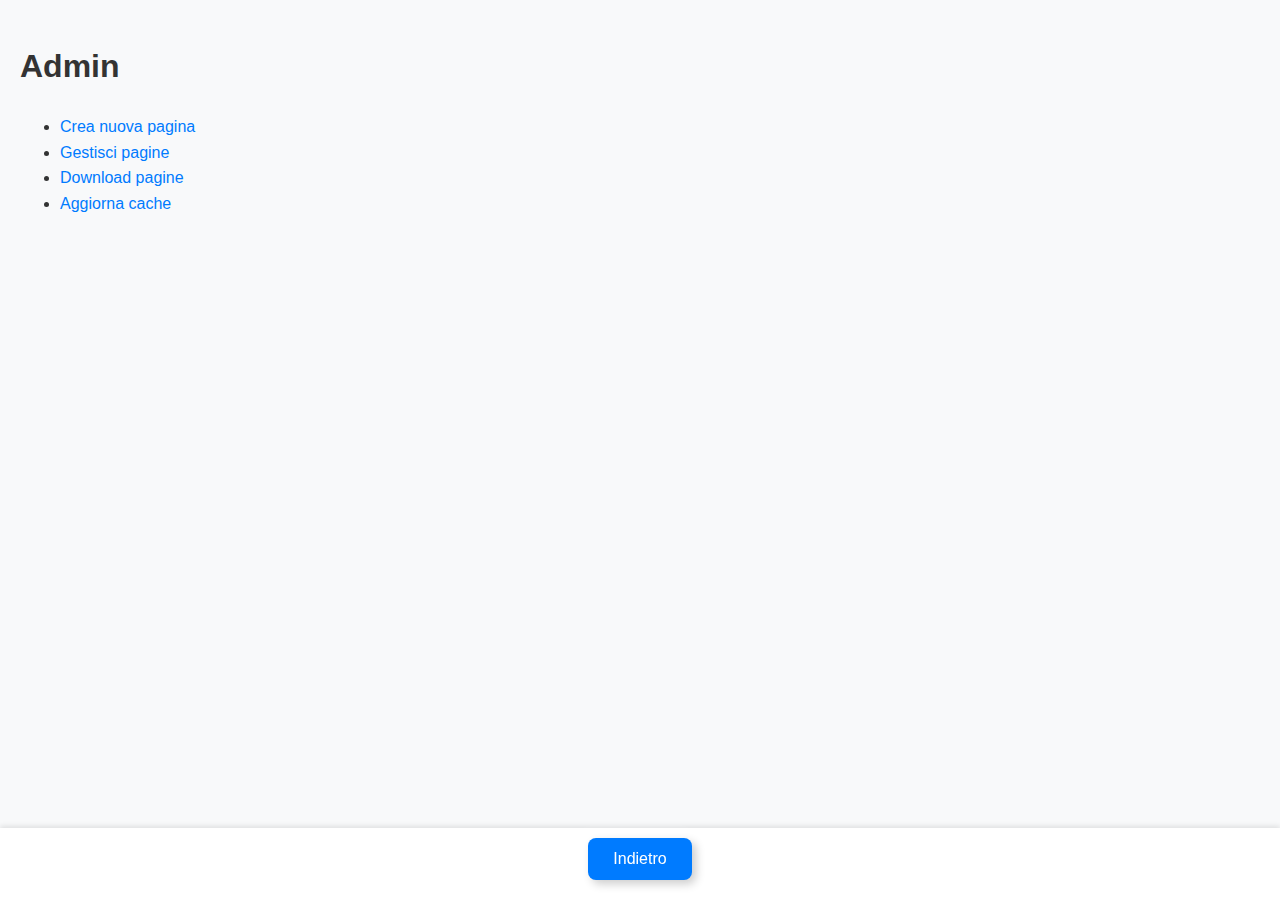
<file: pages/admin.html>
<!DOCTYPE html>
<html lang="it">
<head>
    <meta charset="UTF-8">
    <meta name="viewport" content="width=device-width, initial-scale=1.0">
    <link rel="stylesheet" href="/styles.css">
    <script src="https://cdnjs.cloudflare.com/ajax/libs/PapaParse/5.3.0/papaparse.min.js"></script>
    <script type="module" src="/js/page-utils.js"></script>
    <title>Admin</title>
</head>
<body>
    <div class="container">
        <h1>Admin</h1>
        <ul>
            <li><a href="/pages/create-page.html" id="createPageLink">Crea nuova pagina</a></li>
            <li><a href="/pages/manage-page.html" id="managePageLink">Gestisci pagine</a></li>
            <li><a href="javascript:void(0);" id="downloadLink">Download pagine</a></li>
            <li><a href="javascript:void(0);" id="updateButton">Aggiorna cache</a></li>
            <div id="notification" class="notification-space"></div>
    </div>
    <footer id="sticky-footer">
        <button id="back-button">Indietro</button>
    </footer>
    <script src="/main.js"></script>
    <script type="module" src="/js/admin.js"></script>
</body>
</html>
</file>
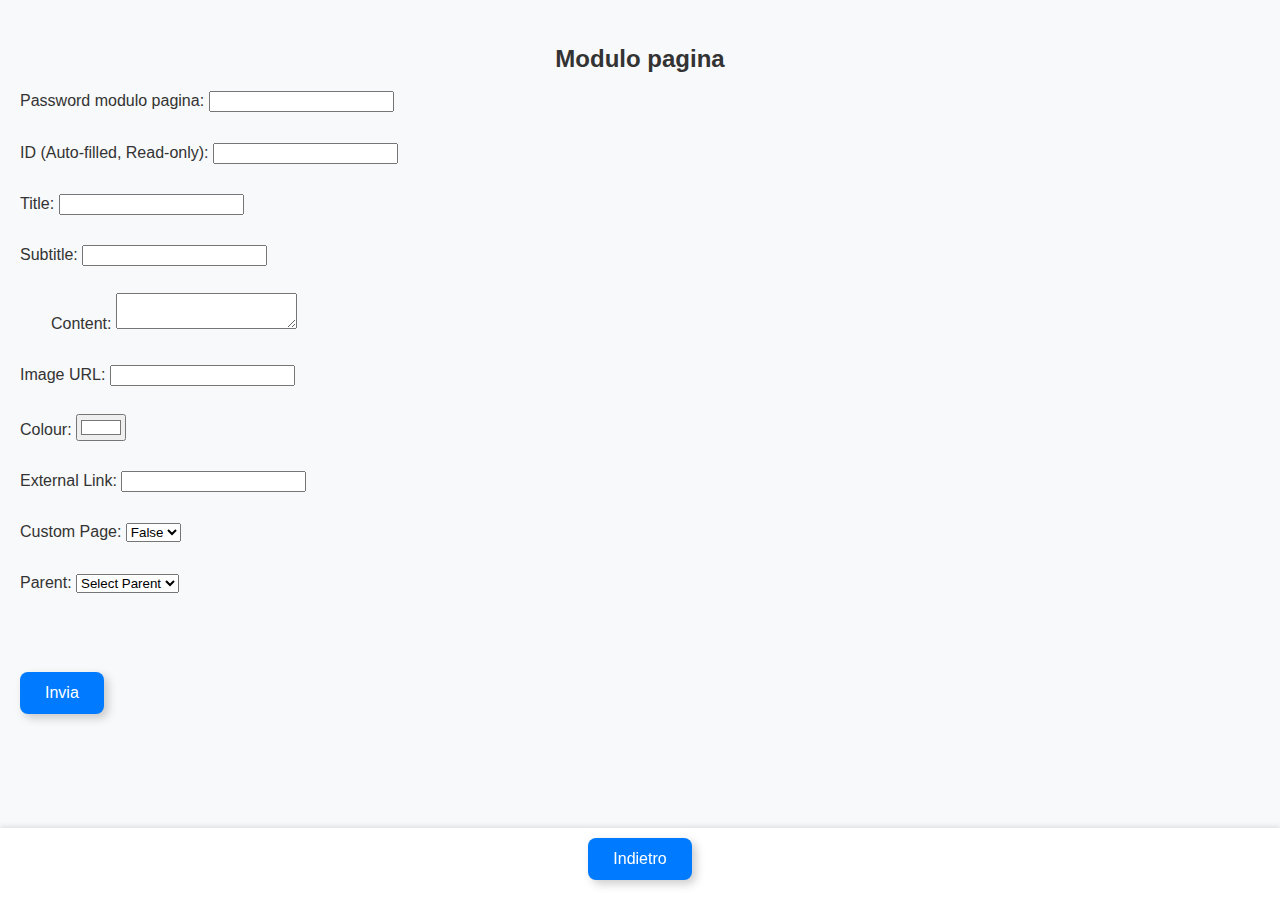
<file: pages/create-page.html>
<!DOCTYPE html>
<html lang="it">

<head>
    <meta charset="UTF-8">
    <meta name="viewport" content="width=device-width, initial-scale=1.0">
    <title>Modulo pagina</title>
    <link rel="stylesheet" href="/styles.css">
    <script src="https://cdnjs.cloudflare.com/ajax/libs/tinymce/6.8.2/tinymce.min.js"></script>
    <script src="https://cdnjs.cloudflare.com/ajax/libs/PapaParse/5.3.0/papaparse.min.js"></script>
</head>

<body>

    <h2>Modulo pagina</h2>
    <form id="googleForm">
        <label>Password modulo pagina:</label>
        <input type="password" id="creationFormId" name="password" required><br><br>

        <label>ID (Auto-filled, Read-only):</label>
        <input type="text" id="id" readonly required><br><br>

        <label>Title:</label>
        <input type="text" id="title" required><br><br>

        <label>Subtitle:</label>
        <input type="text" id="subtitle"><br><br>

        <div class="wysiwyg-editor-container">
            <label>Content:</label>
            <textarea id="content"></textarea><br><br>
        </div>

        <label>Image URL:</label>
        <input type="url" id="image"><br><br>

        <label>Colour:</label>
        <input type="color" id="colour" value="#ffffff"><br><br>

        <label>External Link:</label>
        <input type="url" id="externalLink"><br><br>

        <label>Custom Page:</label>
        <select id="customPage">
            <option value="false">False</option>
            <option value="true">True</option>
        </select><br><br>

        <label>Parent:</label>
        <select id="parent">
            <option value="">Select Parent</option>
        </select><br><br>

        <label hidden>Category:</label>
        <select id="category" hidden>
            <option value="category1" selected>Category 1</option>
            <option value="category2">Category 2</option>
            <option value="category3">Category 3</option>
        </select><br><br>



        <button type="submit">Invia</button>
    </form>
    <footer id="sticky-footer">
        <button id="back-button">Indietro</button>
    </footer>
    <script src="/main.js"></script>
    <script type="module" src="/js/create-page.js"></script>

</body>

</html>
</file>
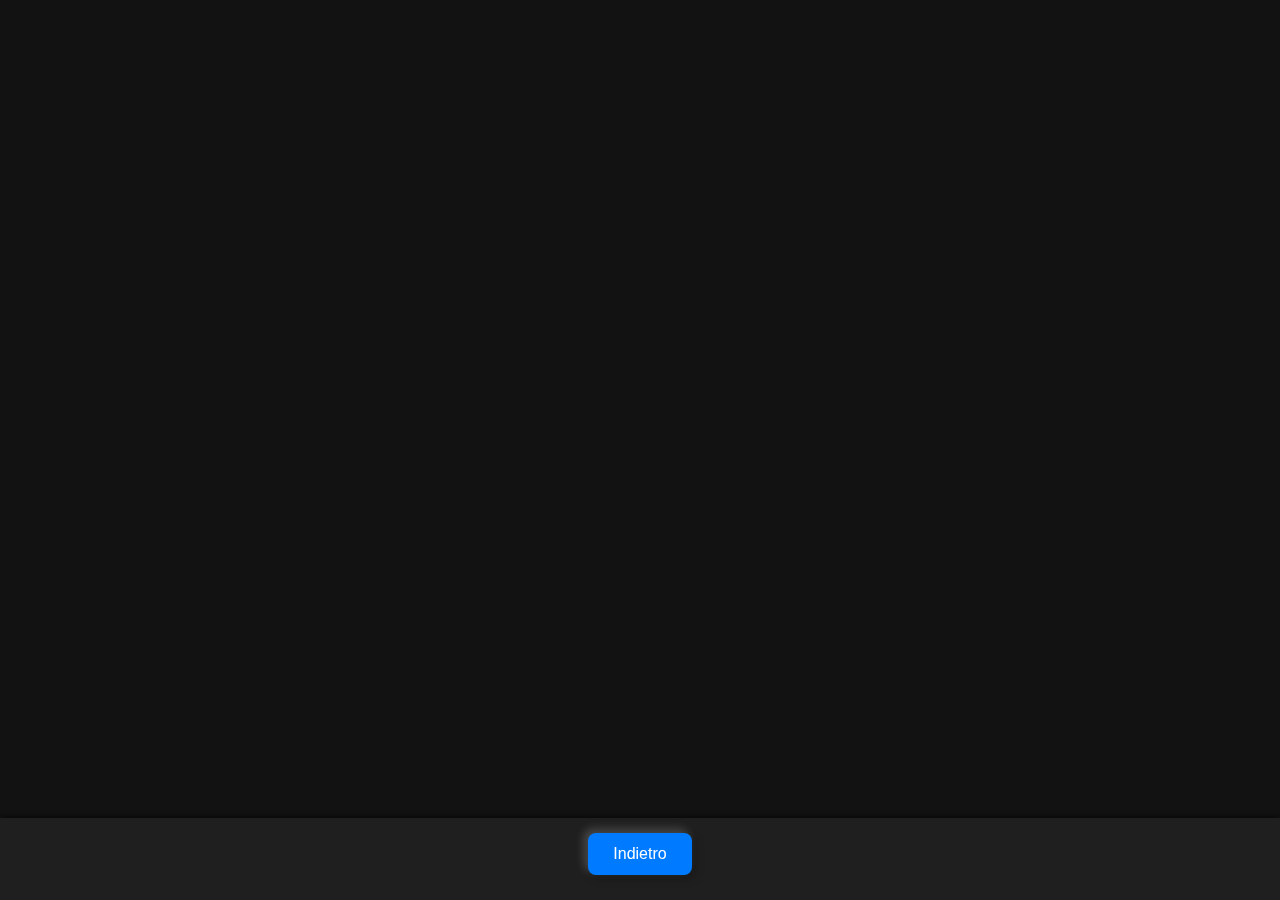
<file: pages/items.html>
<!DOCTYPE html>
<html lang="it">
<head>
    <meta charset="UTF-8">
    <meta name="viewport" content="width=device-width, initial-scale=1.0">
    <title>Pagine</title>
    <script src="https://cdnjs.cloudflare.com/ajax/libs/PapaParse/5.3.0/papaparse.min.js"></script>
    <link rel="stylesheet" href="/styles.css">
</head>
<body class="items-page">
    <div id="items-list-container">
        <!-- The list of items will be populated here -->
    </div>
        <!-- Footer with the 'Back' button (sticky) -->
        <footer id="sticky-footer">
            <button id="back-button">Indietro</button>
        </footer>
    <script src="/main.js"></script>
    <script type="module" src="/js/items.js"></script>
</body>
</html>
</file>
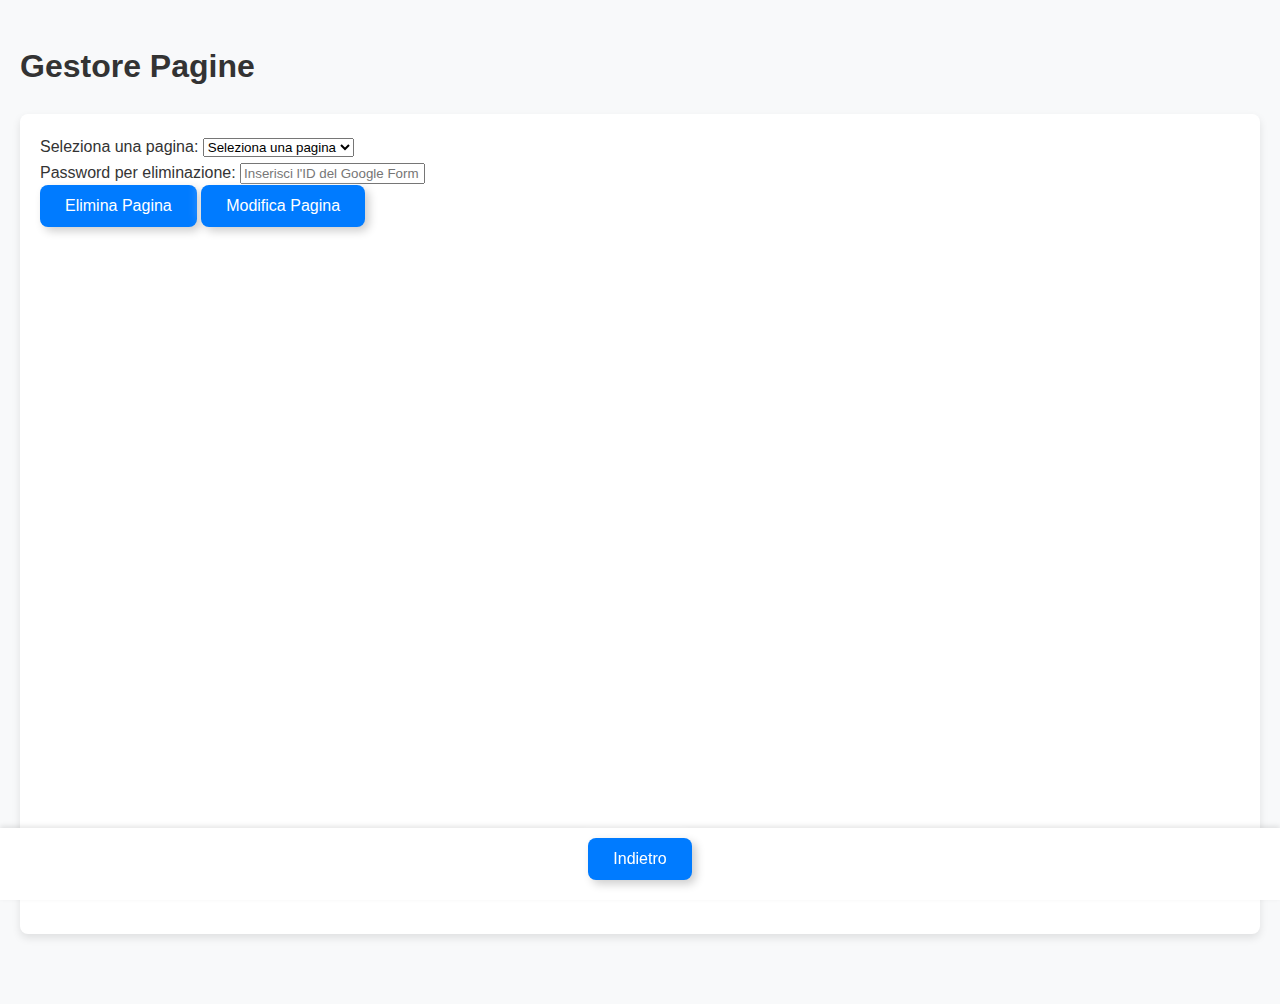
<file: pages/manage-page.html>
<!DOCTYPE html>
<html lang="it">
<head>
    <meta charset="UTF-8">
    <meta name="viewport" content="width=device-width, initial-scale=1.0">
    <title>Gestore Pagine</title>
    <link rel="stylesheet" href="/styles.css">
    <script src="https://cdnjs.cloudflare.com/ajax/libs/PapaParse/5.3.0/papaparse.min.js"></script>
</head>
<body>
    <header>
        <h1>Gestore Pagine</h1>
    </header>

    <main>
        <section class="dropdown-section">
            <label for="pagesDropdown">Seleziona una pagina:</label>
            <select id="pagesDropdown">
                <!-- Dynamic options will be inserted here -->
            </select>
        </section>

        <section class="form-section">
            <label for="deletionFormId">Password per eliminazione:</label>
            <input type="text" id="deletionFormId" placeholder="Inserisci l'ID del Google Form" />
            
            <div class="button-container">
                <button id="deleteBtn" class="action-btn">Elimina Pagina</button>
                <button id="editBtn" class="action-btn">Modifica Pagina</button>
            </div>
        </section>
    </main>

    <footer id="sticky-footer">
        <button id="back-button" class="action-btn">Indietro</button>
    </footer>

    <script src="/main.js"></script>
    <script type="module" src="/js/manage-page.js"></script>
</body>
</html>
</file>
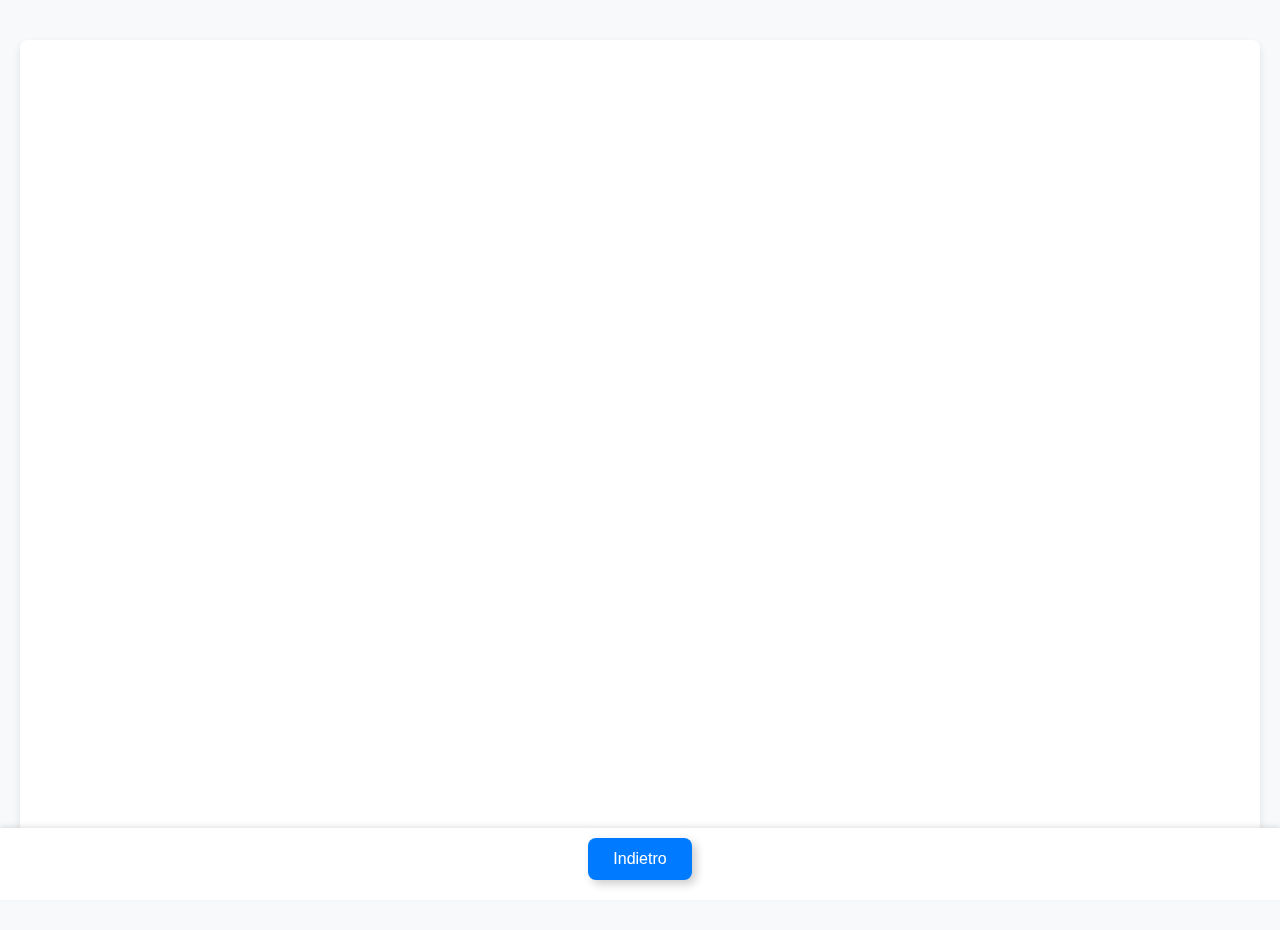
<file: pages/single-item.html>
<!DOCTYPE html>
<html lang="it">
<head>
    <meta charset="UTF-8">
    <meta name="viewport" content="width=device-width, initial-scale=1.0">
    <title>Pagina</title>
    <script src="https://cdnjs.cloudflare.com/ajax/libs/PapaParse/5.3.0/papaparse.min.js"></script>
    <link rel="stylesheet" href="/styles.css"> <!-- Optional: Add your styles here -->
</head>
<body>
    <main id="content-container">
        <!-- Dynamic content will be injected here -->
    </main>

    <!-- Footer with the 'Back' button (sticky) -->
    <footer id="sticky-footer">
        <button id="back-button">Indietro</button>
    </footer>
    <script src="/main.js"></script>
    <script type="module" src="/js/single-item.js"></script>
</body>
</html>
</file>
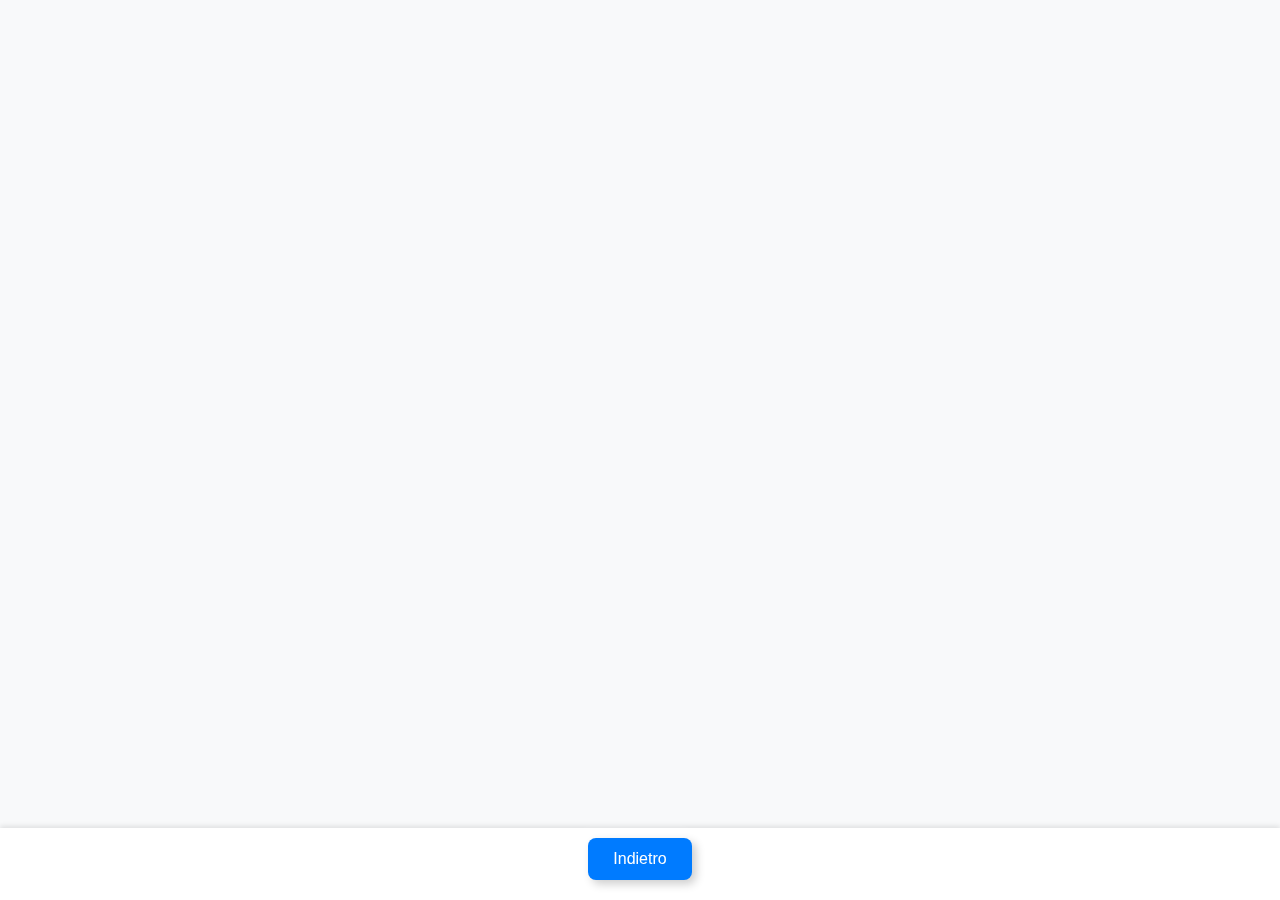
<file: pages/custom/ID-9c2b7de1-387c-4fa5-9fdd-95b3e51fc7b9.html>
<!DOCTYPE html>
<html lang="it">
<head>
    <meta charset="UTF-8">
    <meta name="viewport" content="width=device-width, initial-scale=1.0">
    <title>Galleria</title>
    <link rel="stylesheet" href="/styles.css">
</head>
<body class="custom-page">
        <!-- Footer with the 'Back' button (sticky) -->
        <footer id="sticky-footer">
            <button id="back-button">Indietro</button>
        </footer>
    <script src="/main.js"></script>
</body>
</html>
</file>
<file: styles.css>
/* Global styles */
* {
    box-sizing: border-box;
    font-family: 'Arial', 'Helvetica Neue', Helvetica, sans-serif;

}

body {
    background-color: #f8f9fa;
    color: #333;
    line-height: 1.6;
    font-size: 16px;
    padding: 20px;
    margin: 0;
    width: 100%;
    padding-bottom: 50px; /* Add some bottom padding to ensure content isn't covered by the footer */
}



main {
    margin: 20px 0;
    padding: 20px;
    background-color: white;
    border-radius: 8px;
    box-shadow: 0 4px 8px rgba(0, 0, 0, 0.1);
    min-height: calc(100vh - 80px); /* Ensures main content area takes at least the full height minus the footer's height */
}

/* Media Queries for responsiveness */
@media (max-width: 768px) {
    body {
        padding-bottom: 60px; /* Add extra space at the bottom for mobile to avoid footer overlap */
    }

    main {
        min-height: calc(100vh - 120px); /* Ensure the content area is large enough to accommodate footer */
    }
}

/* Mobile-specific footer adjustment */
@media (max-width: 480px) {
    body {
        padding-bottom: 70px; /* Add more space at the bottom for very small screens */
    }

    main {
        min-height: calc(100vh - 140px); /* Ensure the content area is large enough for very small screens */
    }
}

/* Sticky footer styling */
#sticky-footer {
    position: fixed;
    bottom: 0;
    left: 0;
    width: 100%;
    background-color: white;
    text-align: center;
    padding: 10px 0;
    box-shadow: 0 -2px 5px rgba(0, 0, 0, 0.1); /* Adds shadow on top of the footer for separation */
}

h2, h3 {
    text-align: center;
    margin-top: 20px;
    margin-bottom: 10px;
}

/* --------------------------------------------- */
/* --------------------------------------------- */
/* Homepage styles */
/* Home container to hold both stacked containers */

/* Styles specific to the index.html page */
.index-page {
    overflow: hidden;
    background-image: url('/images/background.webp'); /* Background image */
    background-size: cover; /* Ensures the image covers the entire screen */
    background-position: center; /* Centers the image */
    background-attachment: fixed; /* Keeps the image in place while scrolling */
    height: 100vh; /* Set the height to the full viewport height */
}

.index-page body {
    background-color: transparent; /* Reset the default background color */
    margin: 0; /* Remove default body margin */
}

.home-container {
    width: 90%;
    max-width: 1200px;
    margin: 0 auto;
    display: flex;
    align-items: center;
    flex-direction: column;  /* Stacks the containers vertically */
    height: 100vh;  /* Full viewport height */
    gap: 0;  /* No gap between the stacked containers */
}

/* --------------------------------------------- */
/* First container (logo) takes 20% of the height */
.logo-container {
    height: 30%; 
    display: flex;
    justify-content: flex-end;  /* Aligns logo to the right */
    align-items: center;  /* Vertically centers the logo */
    width: 100%;
}

/* Responsive image for the logo */
.logo-container img {
    object-fit: contain;  /* Ensures image scales without distortion */
    height: auto;
}

/* Logo styles */
#home-logo {
    height: 40%;
    object-fit: contain;

}

/* --------------------------------------------- */
.central-image-container {
    height: 40%;
    display: flex;
    justify-content: center;  /* Centers the image horizontally */
    align-items: center;  /* Centers the image vertically */
    width: 100%;
}

#Logo-bell {
    height: 60%;
}

.spacer-container {
    height: 5%;
}

/* --------------------------------------------- */
/* Second container (buttons) takes 30% of the height */
.actions-container {
    height: 15%;  /* Takes 25% of the available height */
    display: flex;
    justify-content: center;
    flex-direction: column;
    align-items: center;  /* Centers the items horizontally */
    width: 100%;
}

#goButton {
    font-weight: bold;
    font-size: 18px;
    background-color: #F0C36D; /* Light Gold */
    border-color: #BD4B26; /* Tuscany */
    color: #333333; /* Dark Charcoal for text */
}

#installButton {
    background-color: #F0C36D; /* Light Gold */
    border-color: #BD4B26; /* Tuscany */
    color: #333333; /* Dark Charcoal for text */
}

/* Disabled state for 'Go' button */
#goButton:disabled {
    background-color: #d6d6d6; /* Light grey background to show it's disabled */
    border-color: #b3b3b3; /* Lighter border */
    color: #5a5a5a; /* Lighter text color */
    cursor: not-allowed; /* Change cursor to indicate it's not clickable */
    box-shadow: none; /* Remove any box-shadow */
    transform: none; /* Remove the transform effect */
}

/* --------------------------------------------- */
/* --------------------------------------------- */
/* Button styles */
button {
    display: inline-block;
    background-color: #007bff;
    padding: 12px 25px;
    color: white;
    text-decoration: none;
    border: none;
    border-radius: 8px;
    text-align: center;
    cursor: pointer;
    margin-bottom: 10px;
    font-size: 16px;
    box-shadow: 4px 4px 10px rgba(0, 0, 0, 0.2), -4px -4px 10px rgba(255, 255, 255, 0.2);
    transition: all 0.3s ease;
}

/* Hover effect */
button:hover {
    background-color: #0056b3; /* Darker shade of blue */
    box-shadow: 4px 4px 12px rgba(0, 0, 0, 0.3), -4px -4px 12px rgba(255, 255, 255, 0.3);
    transform: translateY(-2px);
}

/* Active effect */
button:active {
    background-color: #004085; /* Even darker shade when active */
    box-shadow: inset 2px 2px 5px rgba(0, 0, 0, 0.3), inset -2px -2px 5px rgba(255, 255, 255, 0.3);
    transform: translateY(2px);
}

/* --------------------------------------------- */
/* Links styling */
a {
    color: #007bff;
    text-decoration: none;
}

a:hover {
    text-decoration: underline;
}



/* -------------------------------------------- */
/* Single-item */
/* Ensure images and videos fit within the content container */
#content-container img,
#content-container video,
#content-container iframe {
    max-width: 100%; /* Prevent media from exceeding the container width */
    height: auto; /* Maintain aspect ratio for images and some videos */
    display: block; /* Remove inline spacing issues */
    margin: 0 auto; /* Center horizontally */
}

/* Optional: for iframes (e.g., YouTube), maintain aspect ratio using a wrapper */
.responsive-video {
    position: relative;
    padding-bottom: 56.25%; /* 16:9 ratio */
    height: 0;
    overflow: hidden;
    max-width: 100%;
    margin: 0 auto;
}

.responsive-video iframe {
    position: absolute;
    top: 0;
    left: 0;
    width: 100%;
    height: 100%;
}

/* Add padding and ensure content is responsive */
#content-container {
    padding: 15px; /* Add padding for better spacing */
    word-wrap: break-word; /* Ensure long text doesn't overflow */
    overflow-wrap: break-word; /* Support for modern browsers */
}

/* Responsive adjustments for smaller screens */
@media (max-width: 768px) {
    #content-container {
        padding: 10px; /* Reduce padding for smaller screens */
    }
}

/* --------------------------------------------- */
/* Other */

/* Notification text in admin */
#notification {
    color: rgb(0, 0, 0);
}

/* wysiwyg-editor */
.wysiwyg-editor-container {
    width: 95%;
    margin: 0 auto;
}


/* --------------------------------------------- */
/* table */
table {
    width: 100%;
    border-collapse: collapse;
    margin: 20px 0;
}

th,
td {
    padding: 10px;
    text-align: left;
    border-bottom: 1px solid #ddd;
}

th {
    background-color: #f4f4f4;
    font-weight: bold;
}

tr:hover {
    background-color: #f9f9f9;
}

/* --------------------------------------------- */
/* Items-page */
/* Style for body when it has the class 'items-page' */
body.items-page {
    background-color: #121212;  /* Dark background to match the dark theme */
    color: #e0e0e0;  /* Light text color for good contrast */
    font-family: Arial, sans-serif;  /* Consistent font style */
    margin: 0;
    padding: 0;
}

/* Container for the items list */
body.items-page #items-list-container {
    width: 100%;
    height: 100%;
    overflow: auto; /* Ensure content is scrollable if needed */
    background-color: #121212; /* Dark background for the container */
    color: #e0e0e0; /* Light text color for better contrast */
    padding: 10px;  /* Optional: Add padding for better spacing */
    margin-bottom: 150px;
}

/* Footer with the 'Back' button */
body.items-page #sticky-footer {
    bottom: 0;
    left: 0;
    width: 100%;
    background-color: #1f1f1f; /* Slightly lighter dark background */
    color: #e0e0e0;  /* Text color matching the overall theme */
    text-align: center;
    padding: 15px;
    z-index: 1000;
    box-shadow: 0px -2px 5px rgba(0, 0, 0, 0.5); /* Slight shadow for the footer */
}


/* Add styles for list items to maintain consistency */
body.items-page .list-item {
    display: flex;
    align-items: center; /* Vertically center the circle and text */
    margin-bottom: 4px;
    padding: 6px 4px; /* Comfortable padding */
    background-color: #1f1f1f; /* Slightly lighter background for the list item */
    box-shadow: none; /* Removed shadow for a flat design */
    text-overflow: ellipsis; /* Adds "..." if the text overflows */
    cursor: pointer; /* Make it clear that the item is clickable */
    border-radius: 8px; /* Rounded corners for a smoother look */
    user-select: none; /* Prevent text selection */
}

/* Circle styling */
body.items-page .circle {
    width: 32px; /* Size of the circle */
    height: 32px; /* Same size as width */
    border-radius: 50%; /* Make it round */
    margin-right: 15px; /* Space between circle and text */
    display: flex;
    justify-content: center;
    align-items: center;
    background-color: #007bff; /* Default blue color for the circle */
    transition: background-color 0.3s ease; /* Smooth transition on hover */
}

/* Container for the title and subtitle stacked vertically */
body.items-page .text-container {
    display: flex;
    flex-direction: column; /* Stack the title and subtitle vertically */
    align-items: flex-start; /* Align items to the left */
}

/* Styling for the item title */
body.items-page .item-title {
    font-weight: normal; /* No bold text */
    font-size: 16px; /* Maintain a readable font size */
    color: #e0e0e0; /* Light text color for title */
    letter-spacing: 0.5px; /* Clean letter spacing */
    display: block; /* Ensures it takes up its own line */
    user-select: none; /* Prevent text selection */
}

/* Styling for the item subtitle */
body.items-page .item-subtitle {
    font-weight: normal; /* Regular weight for the subtitle */
    font-size: 10px; /* Smaller font size than the title */
    color: #b0b0b0; /* Lighter color for the subtitle */
    margin-top: 5px; /* Adds space between the title and subtitle */
    display: block; /* Ensures it appears on a new line directly under the title */
    user-select: none; /* Prevent text selection */
}
</file>
